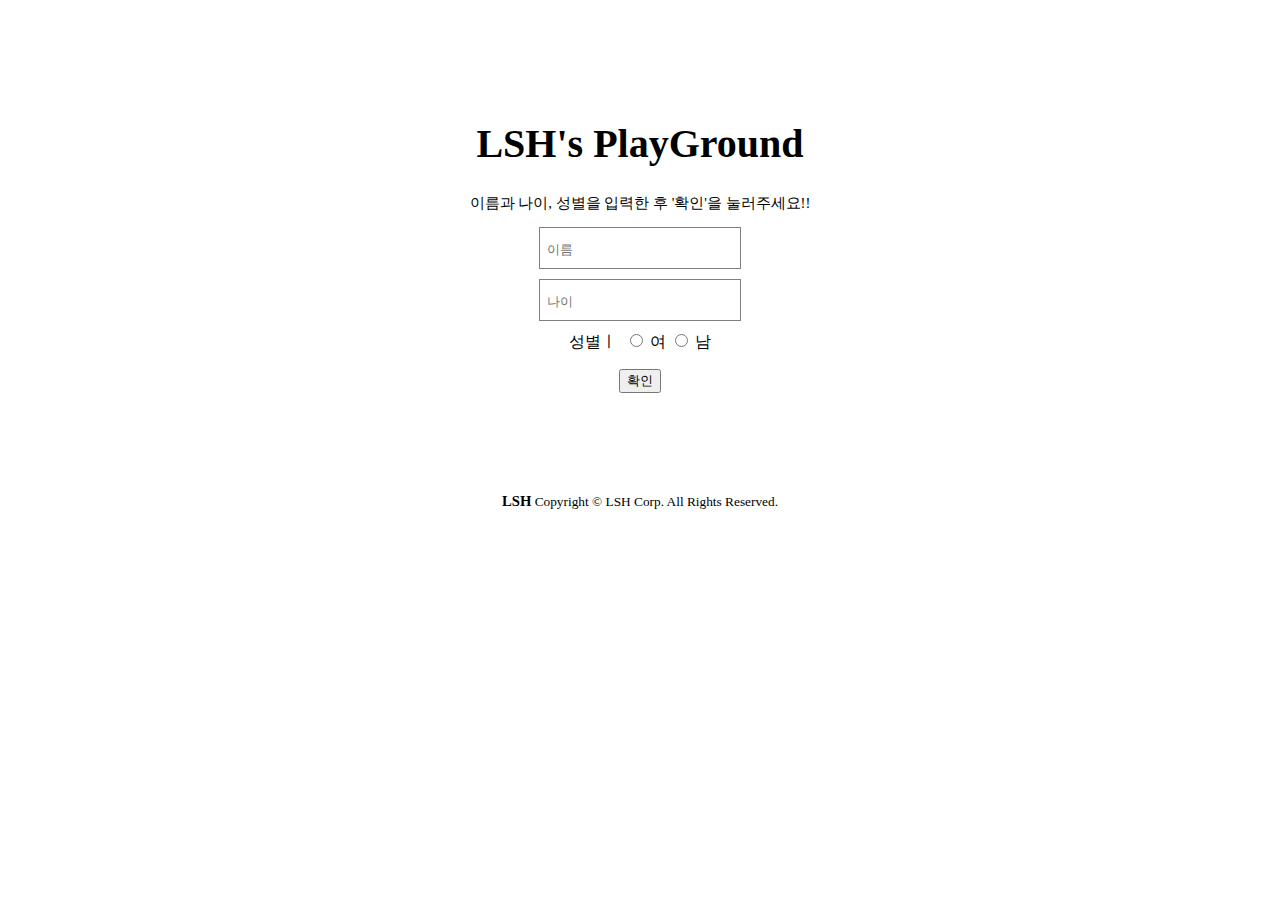
<file: src/index.html>
<!DOCTYPE html>
<html>
  <head> 
    <title>로그인 화면</title>
    <meta charset="utf-8">    
    <meta author="2116016 임서현">
    <!--인라인 스타일 시트 삽입-->  
    <style type="text/css">
        /* 태그 선택자 */
        h1 {font-family: "타이포_크레파스 M", "Cooper Blk BT"; font-size: 30pt; text-align: center;}
        footer {font-size: 10pt; margin-top: 100px; text-align: center; }
        strong {font-size: 11pt; }
        /* 클래스 선택자 */
        .main {width: 100%; margin-top: 120px; }
        .login {font-family: "맑은 고딕"; width: 200px; height: 40px; border: 1px solid gray; margin: 10px auto; }
        .login input {border: none; width: 180px; height: 30px; margin-top: 5px; margin-left: 5px; }
        .u_sex {font-family: "맑은 고딕"; text-align: center; margin-top: 10px;}
        .text1 {font-family: "맑은 고딕"; font-size: 11pt; text-align: center; }
    </style>
  </head>
  <body>
      <div class="main">
      <header>
      <h1>LSH's PlayGround</h1>
      <p class="text1">이름과 나이, 성별을 입력한 후 '확인'을 눌러주세요!!</p>
      </header>
      <section>
        <!--<input>요소를 사용한 입력 폼 작성-->
        <!--<div>를 사용하여 블록단위로 클래스 선택자로 스타일 적용-->
      <form method="get" action="home.php">
          <div class="login">
            <input type="text" name="u_name" placeholder="이름" value="">
          </div>
          <div class="login">
            <input type="number" name="u_age" placeholder="나이" value="">
          </div>
          <div class="u_sex">
              성별ㅣ &nbsp<input type="radio" name="u_sex" value="여"> 여
                    <input type="radio" name="u_sex" value="남"> 남
          </div>
          <!--"확인" 버튼을 누르면 home.php으로 입력 폼에 입력한 내용들을 전송-->
          <div style="text-align: center">
            <p><input type="submit" value="확인"></p>
          </div>
      </form>
      </section>
      <footer>
          <strong>LSH</strong> Copyright © LSH Corp. All Rights Reserved.
      </footer>
      </div>
  </body>
</html>
</file>
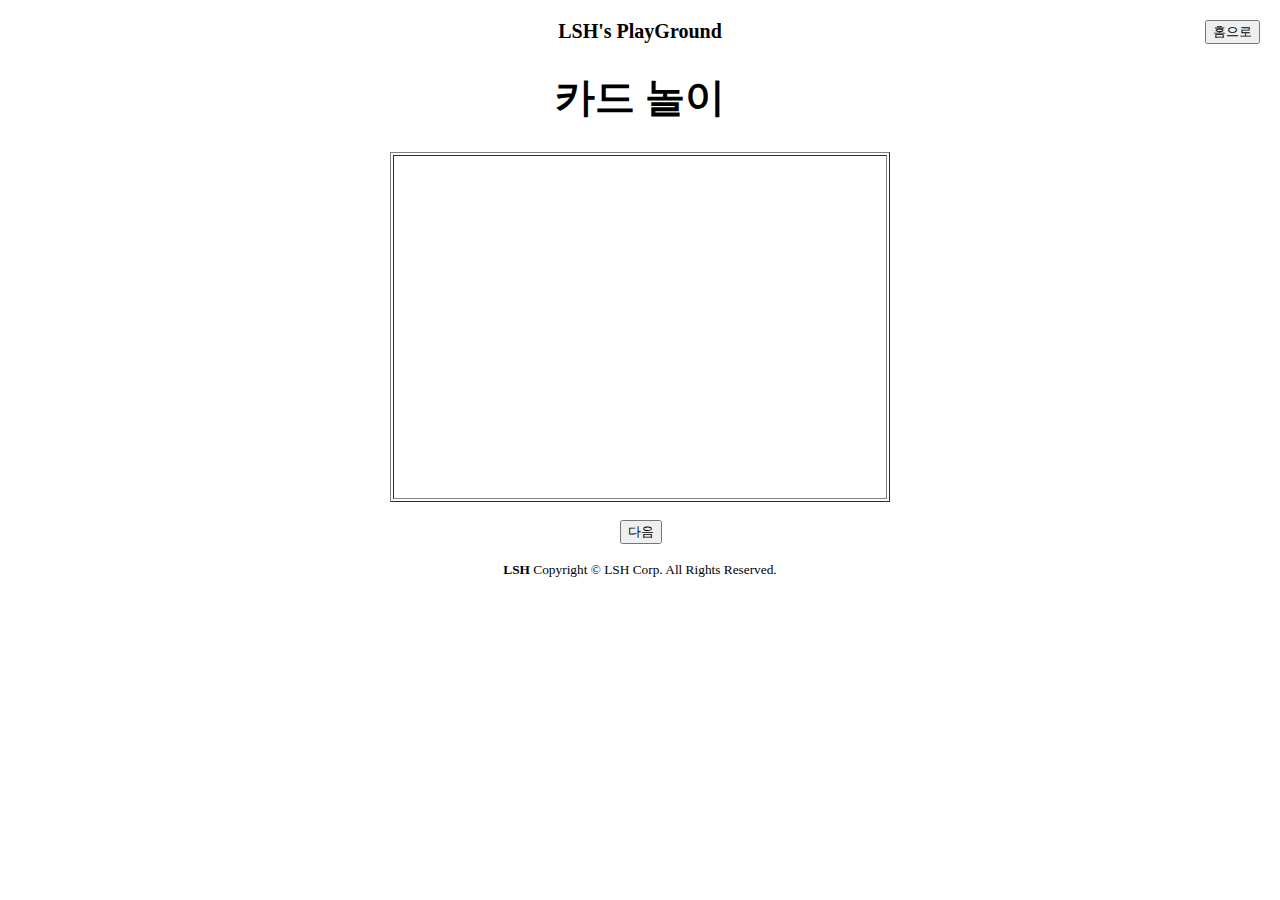
<file: src/cardplay.html>
<!DOCTYPE html>
<html>
  <head>
    <title>카드놀이</title>
    <meta charset="utf-8">    
    <meta author="2116016 임서현">
    <!--인라인 스타일 시트 삽입-->  
    <style type="text/css">
        /* 태그 선택자 */
        h1 {font-family:"상상토끼 꽃길"; font-size: 30pt; text-align: center;}
        footer {font-size: 10pt; margin-top: 60px; text-align: center; }
        h3 {font-family: "타이포_크레파스 M", "Cooper Blk BT"; font-size: 15pt; text-align: center;}
        table {width: 500px; height: 350px; table-layout: fixed; }
        /* 아이디 선택자 */
        #b1 {position: absolute; top: 20px; right: 20px; }
        #showImg {width: 400px; height: auto;}
        #b2 {position: absolute; top: 520px; right: 618px;}
    </style>
  </head>
  <body>
    <script type="text/javascript">
        var images = new Array(); // 배열 객체 생성 - 이미지 배열
        images[0] = "https://ww.namu.la/s/4c7d1d567d727c95854e58716c69e3ea5714d6dc55df4efed79c97d0d2a8932f4cd8cf5aa761e44c567046889c4e2d0ef4702f5ba7d9cdddf4371bba7987273cdc2710ee3a85a76f431d8ac5f209b141";
        images[1] = "https://cdn.mindgil.com/news/photo/202005/69245_3202_1851.jpg";
        images[2] = "https://www.mycity24.com.au/mycityko/pad_img/45789_1.jpg";
        images[3] = "https://cdn.mindgil.com/news/photo/202006/69432_3588_1441.jpg";
        images[4] = "https://blog.kakaocdn.net/dn/yXO4Q/btq811vPaJm/Nbe3NTZzd6D2Li4DMqtKm0/img.png";
        images[5] = "https://cdn.mindgil.com/news/photo/202010/70028_5168_1500.jpg";
        images[6] = "http://kormedi.com/wp-content/uploads/2020/09/201601291054128818_l_99_201601291123031.jpg";
        images[7] = "https://t1.daumcdn.net/cfile/tistory/267CFC3958A4451B3A";
        images[8] = "https://t1.daumcdn.net/cfile/tistory/214DC34558F84CEC18";
        images[9] = "https://image.news1.kr/system/ap/2017/8/25/2697423/dims/optimize";

        function randomImg() {
            var imgNum = Math.round(Math.random()*9); 
            /* Math.random()에서 1이 최댓값이므로 9를 곱하면 9가 최대, 따라서 반올림하면
            0 ~ 9까지의 정수값이 나옴 */
            var show = document.getElementById("showImg");
            show.src = images[imgNum];
        }
    </script>
    <div class="main">
    <header>
      <h3>LSH's PlayGround</h3>
      <h1>카드 놀이</h1>
    </header>
    <article>
    <button id="b1" onclick="window.history.back();"> 홈으로 </button>
    <center>
    <table border="1">
        <tr>
            <td>
                <div style="text-align: center;">
                <img id="showImg"/>
                </div>
            </td>
        </tr>
    </table>
   </center>
    </div>
    <button id="b2" onclick="randomImg();">다음</button>
    </article>
    <footer>
        <strong>LSH</strong> Copyright © LSH Corp. All Rights Reserved.
    </footer>
    </div>
  </body>
</html>
</file>
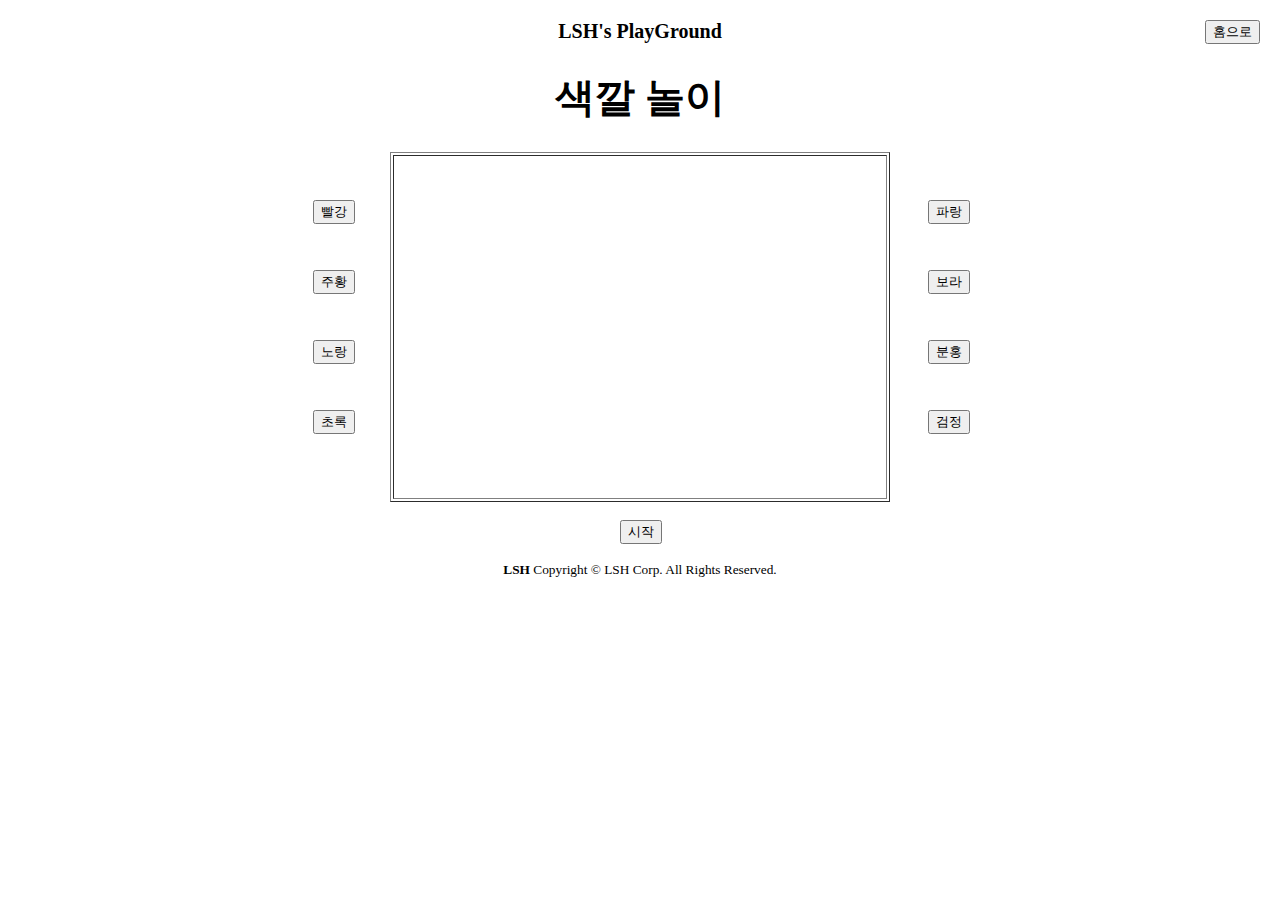
<file: src/colorplay.html>
<!DOCTYPE html>
<html>
  <head>
    <title>색깔놀이</title>
    <meta charset="utf-8">    
    <meta author="2116016 임서현">
    <!--외부스타일 시트 연결-->  
    <link rel="stylesheet" type="text/css" href="extern.css">
  </head>
  <body>
    <script type="text/javascript">
        var color = ["red", "orange", "yellow", "green", "blue", "purple", "pink", "black"];

        function colorChange() { 
            var num = Math.round(Math.random() * color.length);
            /* Math.random()에서 1이 최댓값이므로 색상의 개수를 곱하면
            색상 배열의 인덱스, 변수 num이 랜덤으로 */
            var show = document.getElementById("showColor");
            show.style.background = color[num];
        }
        /* if 조건문에 && 를 써서 해당 버튼이(id 사용해서) 클릭되었을 때 
        이런 식으로 쓰고 싶었으나 실패..결국 색상 버튼마다 함수를 작성 */
        function c_red() {
            var show = document.getElementById("showColor");
            if ( show.style.background == color[0]) { // 배경색이 빨간색일 때
                alert("참 잘했어요!!");
                colorChange();
            } else  {
                alert("다시 한번 시도해보세요 :)");
            }
        }
        function c_ora() {
            var show = document.getElementById("showColor");
            if ( show.style.background == color[1]) { // 배경색이 주황색일 때
                alert("참 잘했어요!!");
                colorChange();
            } else  {
                alert("다시 한번 시도해보세요 :)");
            }
        }
        function c_yel() {
            var show = document.getElementById("showColor");
            if ( show.style.background == color[2]) { // 배경색이 노란색일 때
                alert("참 잘했어요!!");
                colorChange();
            } else  {
                alert("다시 한번 시도해보세요 :)");
            }
        }
        function c_gre() {
            var show = document.getElementById("showColor");
            if ( show.style.background == color[3]) { // 배경색이 초록색일 때
                alert("참 잘했어요!!");
                colorChange();
            } else  {
                alert("다시 한번 시도해보세요 :)");
            }
        }
        function c_blu() {
            var show = document.getElementById("showColor");
            if ( show.style.background == color[4]) { // 배경색이 파란색일 때
                alert("참 잘했어요!!");
                colorChange();
            } else  {
                alert("다시 한번 시도해보세요 :)");
            }
        }
        function c_pur() {
            var show = document.getElementById("showColor");
            if ( show.style.background == color[5]) { // 배경색이 보라색일 때
                alert("참 잘했어요!!");
                colorChange();
            } else  {
                alert("다시 한번 시도해보세요 :)");
            }
        }
        function c_pin() {
            var show = document.getElementById("showColor");
            if ( show.style.background == color[6]) { // 배경색이 분홍색일 때
                alert("참 잘했어요!!");
                colorChange();
            } else  {
                alert("다시 한번 시도해보세요 :)");
            }
        }
        function c_bla() {
            var show = document.getElementById("showColor");
            if ( show.style.background == color[7]) { // 배경색이 검정색일 때
                alert("참 잘했어요!!");
                colorChange();
            } else  {
                alert("다시 한번 시도해보세요 :)");
            }
        }
    </script>
    <div class="main">
    <header>
      <h3>LSH's PlayGround</h3>
      <h1>색깔 놀이</h1>
    </header>
    <article>
    <button id="b1" onclick="window.history.back();"> 홈으로 </button>
    <center>
    <table border="1">
        <tr>
            <td>
                <div id="showColor">
                </div>
            </td>
        </tr>
    </table>
    </center>
    </div>
    <!--색상 버튼-->
    <button id="b2" onclick="colorChange();">시작</button>
    <button id="b_red" onclick="c_red();">빨강</button>
    <button id="b_ora" onclick="c_ora();">주황</button>
    <button id="b_yel" onclick="c_yel();">노랑</button>
    <button id="b_gre" onclick="c_gre();">초록</button>
    <button id="b_blu" onclick="c_blu();">파랑</button>
    <button id="b_pur" onclick="c_pur();">보라</button>
    <button id="b_pin" onclick="c_pin();">분홍</button>
    <button id="b_bla" onclick="c_bla();">검정</button>
    </article>
    <footer>
        <strong>LSH</strong> Copyright © LSH Corp. All Rights Reserved.
    </footer>
    </div>
  </body>
</html>
</file>
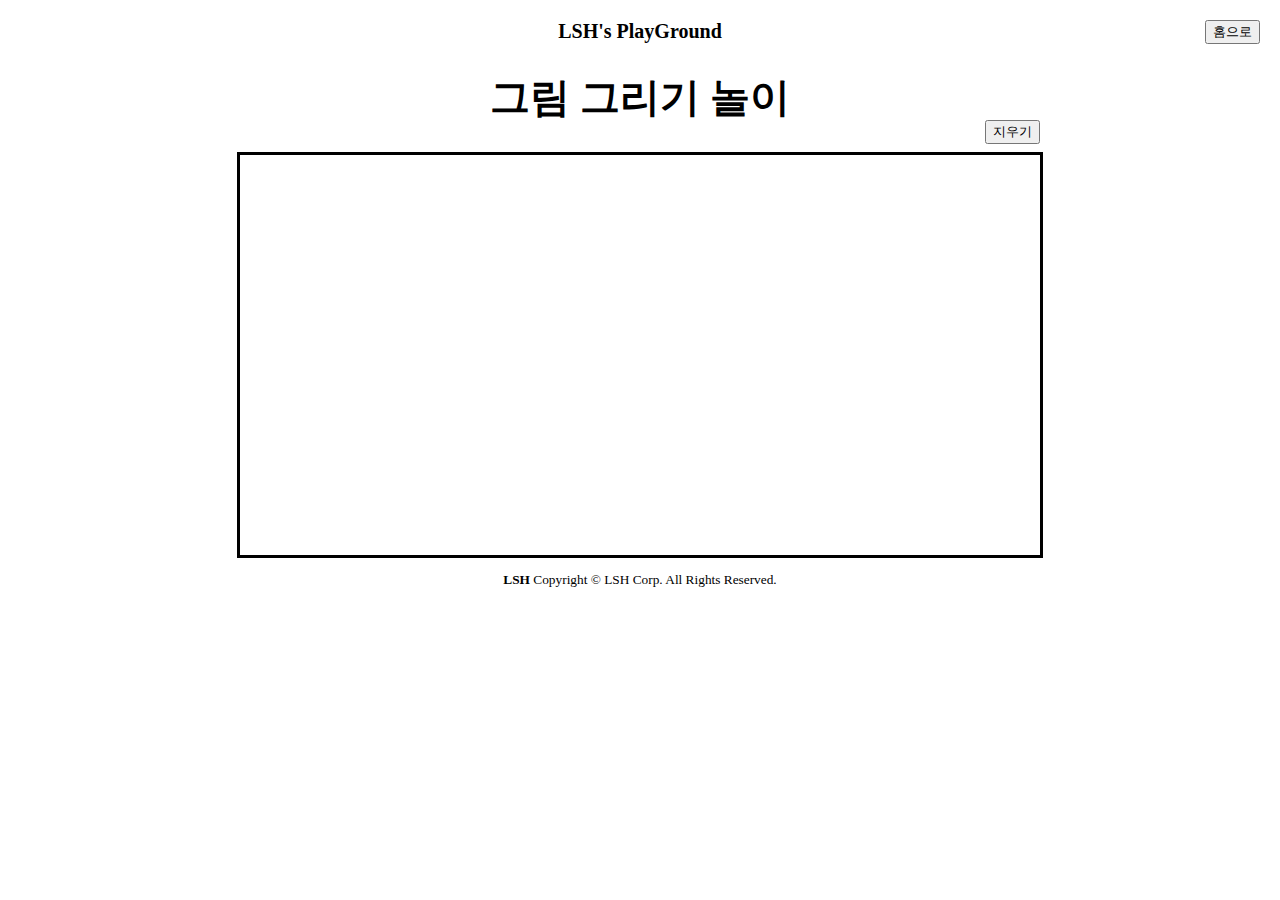
<file: src/drawing.html>
<!DOCTYPE html>
<html>
  <head> 
    <title>그림 그리기</title>
    <meta charset="utf-8">    
    <meta author="2116016 임서현">
    <!--인라인 스타일 시트 삽입-->  
    <style type="text/css">
      /* 태그 선택자 */
      h1 {font-family:"상상토끼 꽃길"; font-size: 30pt; text-align: center;}
      footer {font-size: 10pt; margin-top: 10px; text-align: center; }
      h3 {font-family: "타이포_크레파스 M", "Cooper Blk BT"; font-size: 15pt; text-align: center;}
      /* 클래스 선택자 */
      .main {width: 100%; margin-top: 20px; }
      /* 아이디 선택자 */
      #b1 {position: absolute; top: 20px; right: 20px; }
      #b2 {position: absolute; top: 120px; right: 240px;}
    </style>
  </head>
  <body>
    <div class="main">
    <header>
      <h3>LSH's PlayGround</h3>
      <h1>그림 그리기 놀이</h1>
    </header>
    <article onmousedown="start();" onmousemove="draw();" onmouseup="stop();">
    <!--누르면 이전 페이지로 돌아가는 버튼 b1, window.history.back()-->
    <button id="b1" onclick="window.history.back();"> 홈으로 </button>
    <button id="b2"> 지우기 </button>
    <div style="text-align: center;">
    <canvas id="myCanvas" width="800" height="400" style="border-style: solid;"></canvas>
    </div>
    
    <script type="text/javascript">
      var canvas = document.getElementById("myCanvas");
      var context = canvas.getContext("2d");
    
      var stopped = true;
      
      // 캔버스 상에 마우스로 그림 그리는 함수들 정의 
      function start() {
          /* context.beginPath(); 부분이 없으면 다시 그릴 때 지웠던 부분이 다시 살아남. 
          마우스 버튼을 눌렀을 때 새로 경로의 시작을 설정해서 그릴 수 있도록 해줌.*/
        context.beginPath();  
          e = window.event;
          context.moveTo(e.clientX-240, e.clientY-160);
          stopped = false;
      }
    
      function stop() {
          stopped = true;
      }
    
      function draw() {
          if (!stopped) {
              e = window.event;
              context.lineTo(e.clientX-240, e.clientY-160);
              context.stroke();
          }
      }
      
      context.fillStyle = "white";
      // function clear() {context.clearRect()} 했다가 도저히 안돼서 찾은 방법
      b2.addEventListener("click", () => context.fillRect(0, 0, canvas.width, canvas.height));

    </script>
    </article>
    <footer>
        <strong>LSH</strong> Copyright © LSH Corp. All Rights Reserved.
    </footer>
    </div>
  </body>
</html>
</file>
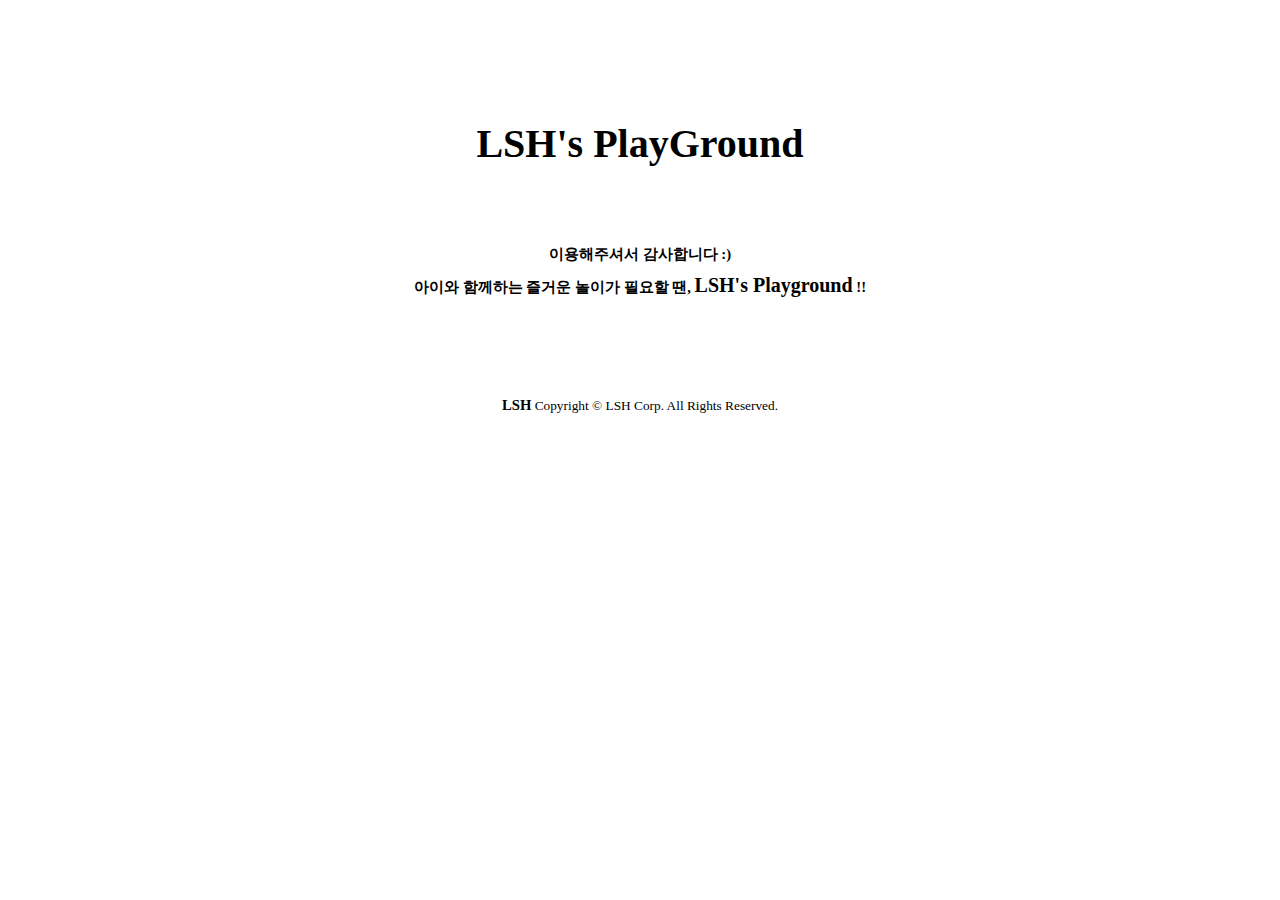
<file: src/end.html>
<!DOCTYPE html>
<html>
  <head> 
    <title>종료 화면</title>
    <meta charset="utf-8">    
    <meta author="2116016 임서현">
    <!--인라인 스타일 시트 삽입-->  
    <style type="text/css">
        /* 태그 선택자 */
        h1 {font-family: "타이포_크레파스 M", "Cooper Blk BT"; font-size: 30pt; text-align: center; margin-bottom: 50px; }
        p {text-align: center; margin: 10px; }
        footer {font-size: 10pt; margin-top: 100px; text-align: center; }
        strong {font-size: 11pt; }
        /* 클래스 선택자 */
        .main {width: 100%; margin-top: 120px; }
        /* 아이디 선택자 */
        #banner {font-family: "타이포_크레파스 M", "Cooper Blk BT"; font-size: 15pt; }

    </style>
  </head>
  <body>
      <div class="main">
      <header>
        <h1>LSH's PlayGround</h1><br>
        <p><strong>이용해주셔서 감사합니다 :)</strong></p>
        <p><strong>아이와 함께하는 즐거운 놀이가 필요할 땐, <span id="banner">LSH's Playground</span> !!</strong></p>
      </header>
      <footer>
          <strong>LSH</strong> Copyright © LSH Corp. All Rights Reserved.
      </footer>
      </div>
  </body>
</html>
</file>
<file: src/extern.css>
/* 외부 스타일시트 */

/* 태그 선택자 */
h1 {font-family:"상상토끼 꽃길"; font-size: 30pt; text-align: center;}
footer {font-size: 10pt; margin-top: 60px; text-align: center; }
h3 {font-family: "타이포_크레파스 M", "Cooper Blk BT"; font-size: 15pt; text-align: center;}
table {width: 500px; height: 350px; table-layout: fixed; }
/* 아이디 선택자 */
#b1 {position: absolute; top: 20px; right: 20px; }
#showColor {width: 490px; height: 340px;}
#b2 {position: absolute; top: 520px; right: 618px;}
/* 각 색상 버튼에 해당하는 스타일 설정: 위치 */
#b_red {position: absolute; top: 200px; right: 925px;}
#b_ora {position: absolute; top: 270px; right: 925px;}
#b_yel {position: absolute; top: 340px; right: 925px;}
#b_gre {position: absolute; top: 410px; right: 925px;}
#b_blu {position: absolute; top: 200px; right: 310px;}
#b_pur {position: absolute; top: 270px; right: 310px;}
#b_pin {position: absolute; top: 340px; right: 310px;}
#b_bla {position: absolute; top: 410px; right: 310px;}
</file>
